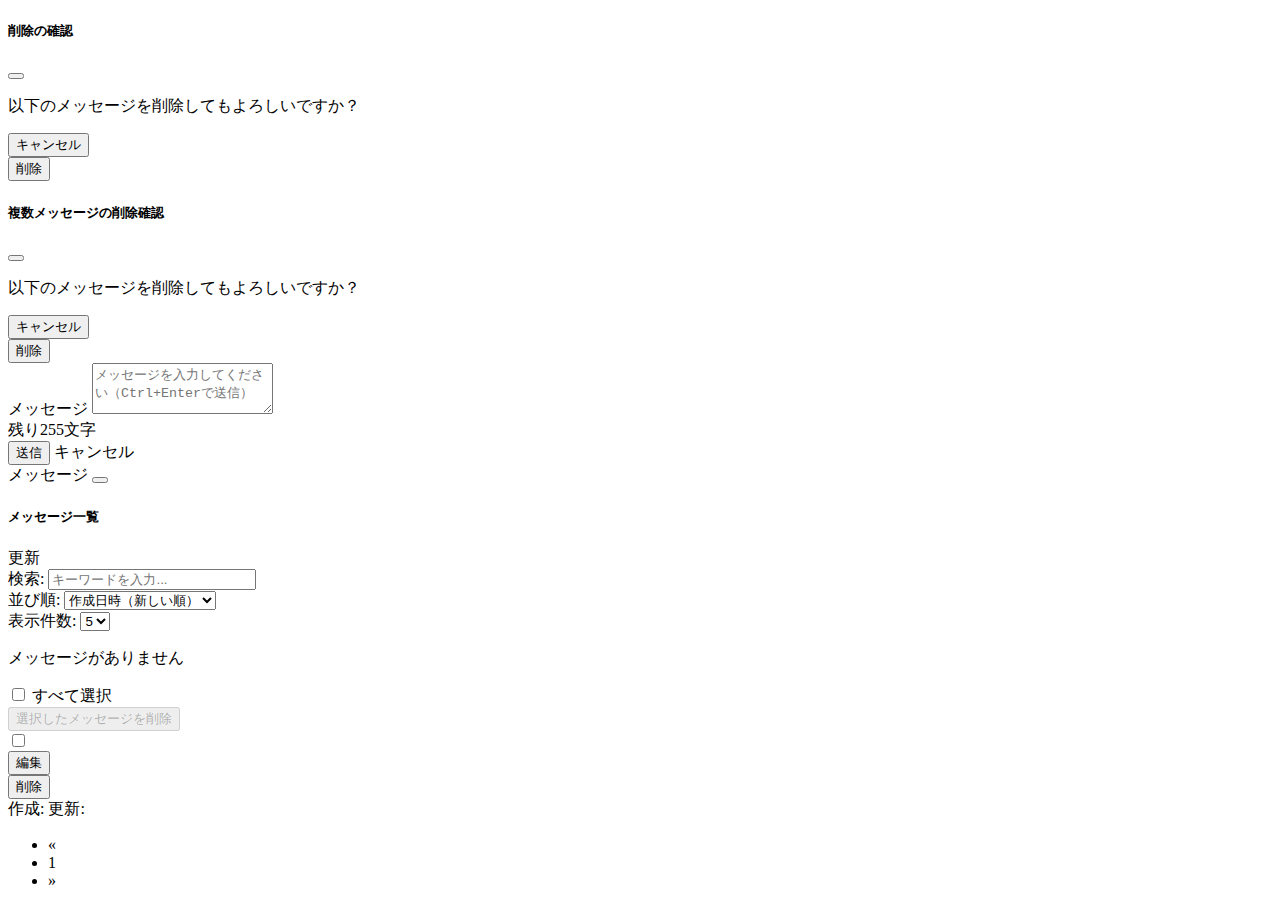
<file: message-frontend/src/main/resources/templates/index.html>
<!-- templates/index.html -->
<!DOCTYPE html>
<html xmlns:th="http://www.thymeleaf.org"
      xmlns:layout="http://www.ultraq.net.nz/thymeleaf/layout"
      layout:decorate="~{layout/base}">
<head>
    <title>メッセージ管理システム</title>
    <script th:src="@{/js/message.js}"></script>
</head>
<body>
    <div layout:fragment="content">
        <!-- 削除確認モーダル -->
        <div class="modal fade" id="deleteConfirmModal" tabindex="-1" aria-labelledby="deleteConfirmModalLabel" aria-hidden="true">
            <div class="modal-dialog">
                <div class="modal-content">
                    <div class="modal-header">
                        <h5 class="modal-title" id="deleteConfirmModalLabel">削除の確認</h5>
                        <button type="button" class="btn-close" data-bs-dismiss="modal" aria-label="Close"></button>
                    </div>
                    <div class="modal-body">
                        <p>以下のメッセージを削除してもよろしいですか？</p>
                        <div class="alert alert-secondary" id="deleteMessageContent"></div>
                    </div>
                    <div class="modal-footer">
                        <button type="button" class="btn btn-secondary" data-bs-dismiss="modal">キャンセル</button>
                        <form id="deleteForm" th:action="@{/messages}" method="post" class="d-inline">
                            <input type="hidden" name="action" value="DELETE">
                            <input type="hidden" name="id">
                            <input type="hidden" name="page" th:value="${currentPage}">
                            <input type="hidden" name="pageSize" th:value="${selectedPageSize}">
                            <button type="submit" class="btn btn-danger">削除</button>
                        </form>
                    </div>
                </div>
            </div>
        </div>

        <!-- 一括削除確認モーダル -->
        <div class="modal fade" id="bulkDeleteConfirmModal" tabindex="-1" aria-labelledby="bulkDeleteConfirmModalLabel" aria-hidden="true">
            <div class="modal-dialog modal-lg">
                <div class="modal-content">
                    <div class="modal-header">
                        <h5 class="modal-title" id="bulkDeleteConfirmModalLabel">複数メッセージの削除確認</h5>
                        <button type="button" class="btn-close" data-bs-dismiss="modal" aria-label="Close"></button>
                    </div>
                    <div class="modal-body">
                        <p>以下のメッセージを削除してもよろしいですか？</p>
                        <div id="bulkDeleteMessageList"></div>
                    </div>
                    <div class="modal-footer">
                        <button type="button" class="btn btn-secondary" data-bs-dismiss="modal">キャンセル</button>
                        <form id="bulkDeleteForm" th:action="@{/messages/bulk-delete}" method="post" class="d-inline">
                            <input type="hidden" name="ids">
                            <input type="hidden" name="page" th:value="${currentPage}">
                            <input type="hidden" name="pageSize" th:value="${selectedPageSize}">
                            <input type="hidden" name="sort" th:value="${sort}">
                            <input type="hidden" name="keyword" th:value="${keyword}">
                            <button type="submit" class="btn btn-danger">削除</button>
                        </form>
                    </div>
                </div>
            </div>
        </div>

        <!-- メッセージフォーム -->
        <div class="card mb-4">
            <div class="card-body">
                <form th:action="@{/messages}" method="post">
                    <input type="hidden" name="action" th:value="${editMessage != null ? 'UPDATE' : 'CREATE'}">
                    <input type="hidden" name="id" th:if="${editMessage != null}" th:value="${editMessage.id}">
                    <input type="hidden" name="page" th:value="${currentPage}">
                    <input type="hidden" name="pageSize" th:value="${selectedPageSize}">
                    <input type="hidden" name="sort" th:value="${sort}">
                    <input type="hidden" name="keyword" th:value="${keyword}">

                    <div class="mb-3">
                        <label for="content" class="form-label">メッセージ</label>
                        <textarea class="form-control" id="content" name="content" rows="3" required
                                maxlength="255" th:text="${editMessage != null ? editMessage.content : ''}"
                                onkeydown="handleKeyPress(event)"
                                placeholder="メッセージを入力してください（Ctrl+Enterで送信）"></textarea>
                        <div class="form-text text-end">
                            残り<span id="charCount">255</span>文字
                        </div>
                    </div>

                    <div class="text-end">
                        <button type="submit" class="btn btn-primary">
                            <i class="fas" th:classappend="${editMessage != null ? 'fa-save' : 'fa-paper-plane'}"></i>
                            <span th:text="${editMessage != null ? '更新' : '送信'}">送信</span>
                        </button>
                        <a th:if="${editMessage != null}" 
                           th:href="@{/(page=${messages.number},pageSize=${selectedPageSize},sort=${sort},keyword=${keyword})}" 
                           class="btn btn-secondary">
                            <i class="fas fa-times"></i> キャンセル
                        </a>
                    </div>
                </form>
            </div>
        </div>

        <!-- アラートメッセージ -->
        <div th:if="${message}" class="alert alert-dismissible fade show mb-4" 
            th:classappend="${messageType == 'error'} ? 'alert-danger' : 'alert-success'" role="alert">
            <span th:text="${message}">メッセージ</span>
            <button type="button" class="btn-close" data-bs-dismiss="alert" aria-label="Close"></button>
        </div>

        <!-- メッセージ一覧 -->
        <div class="card">
            <div class="card-header">
                <div class="d-flex justify-content-between align-items-center mb-2">
                    <h5 class="mb-0">メッセージ一覧</h5>
                    <a th:href="@{/messages/refresh(page=${currentPage},pageSize=${selectedPageSize},sort=${sort},keyword=${keyword})}" 
                       class="btn btn-outline-secondary btn-sm">
                        <i class="fas fa-sync-alt me-1"></i>更新
                    </a>
                </div>
                <div class="d-flex gap-3 align-items-center">
                    <div class="d-flex align-items-center">
                        <label for="search" class="me-2">検索:</label>
                        <input type="text" id="search" class="form-control form-control-sm" style="width: 200px;"
                               th:value="${keyword}" placeholder="キーワードを入力..."
                               onchange="window.location.href='/?page=0&pageSize=' + document.getElementById('pageSize').value + '&sort=' + document.getElementById('sort').value + '&keyword=' + this.value">
                    </div>
                    <div class="d-flex align-items-center">
                        <label for="sort" class="me-2">並び順:</label>
                        <select id="sort" class="form-select form-select-sm" style="width: auto;"
                                onchange="window.location.href='/?page=0&pageSize=' + document.getElementById('pageSize').value + '&sort=' + this.value + '&keyword=' + (document.getElementById('search').value || '')">
                            <option value="created_desc" th:selected="${sort == 'created_desc'}">作成日時（新しい順）</option>
                            <option value="created_asc" th:selected="${sort == 'created_asc'}">作成日時（古い順）</option>
                            <option value="updated_desc" th:selected="${sort == 'updated_desc'}">更新日時（新しい順）</option>
                            <option value="updated_asc" th:selected="${sort == 'updated_asc'}">更新日時（古い順）</option>
                        </select>
                    </div>
                    <div class="d-flex align-items-center">
                        <label for="pageSize" class="me-2">表示件数:</label>
                        <select id="pageSize" class="form-select form-select-sm" style="width: auto;"
                                onchange="window.location.href='/?page=0&pageSize=' + this.value + '&sort=' + document.getElementById('sort').value + '&keyword=' + (document.getElementById('search').value || '')">
                            <option th:each="size : ${pageSizes}"
                                    th:value="${size}"
                                    th:text="${size + '件'}"
                                    th:selected="${size == selectedPageSize}">5</option>
                        </select>
                    </div>
                </div>
            </div>

            <div class="card-body">
                <div th:if="${messages.empty}" class="text-center text-muted py-5">
                    <i class="fas fa-inbox fa-3x mb-3"></i>
                    <p class="mb-0">メッセージがありません</p>
                </div>

                <div th:if="${!messages.empty}" class="list-group list-group-flush">
                    <div class="list-group-item bg-light">
                        <div class="d-flex justify-content-between align-items-center">
                            <div class="form-check">
                                <input class="form-check-input" type="checkbox" id="selectAll" onchange="toggleAllMessages()">
                                <label class="form-check-label" for="selectAll">すべて選択</label>
                            </div>
                            <button id="bulkDeleteBtn" class="btn btn-danger btn-sm" disabled
                                    onclick="showBulkDeleteConfirmation()">
                                選択したメッセージを削除
                            </button>
                        </div>
                    </div>
                    <div th:each="message : ${messages}" class="list-group-item">
                        <div class="d-flex justify-content-between align-items-start">
                            <div class="form-check">
                                <input class="form-check-input message-checkbox" type="checkbox" 
                                       th:value="${message.id}" onchange="updateBulkDeleteButton()">
                            </div>
                            <div class="message-content flex-grow-1 me-3" style="word-break: break-all;" 
                                 th:text="${message.content}"></div>
                            <div class="d-flex gap-2 flex-shrink-0">
                                <form th:action="@{/messages}" method="post" class="d-inline">
                                    <input type="hidden" name="action" value="EDIT">
                                    <input type="hidden" name="id" th:value="${message.id}">
                                    <input type="hidden" name="page" th:value="${currentPage}">
                                    <input type="hidden" name="pageSize" th:value="${selectedPageSize}">
                                    <input type="hidden" name="sort" th:value="${sort}">
                                    <input type="hidden" name="keyword" th:value="${keyword}">
                                    <button type="submit" class="btn btn-outline-primary btn-sm">
                                        <i class="fas fa-edit me-1"></i>編集
                                    </button>
                                </form>
                                <button type="button" class="btn btn-outline-danger btn-sm"
                                        th:data-message-id="${message.id}"
                                        th:data-message-content="${message.content}"
                                        onclick="showDeleteConfirmation(this.getAttribute('data-message-id'), this.getAttribute('data-message-content'))">
                                    <i class="fas fa-trash-alt me-1"></i>削除
                                </button>
                            </div>
                        </div>
                        <div class="text-muted small">
                            <span class="me-3">
                                <i class="far fa-clock me-1"></i>作成:
                                <span class="relative-time" th:data-time="${message.created_at}"
                                      th:title="${#temporals.format(message.created_at, 'yyyy/MM/dd HH:mm:ss')}">
                                </span>
                            </span>
                            <span th:if="${message.updated_at != message.created_at}">
                                <i class="fas fa-history me-1"></i>更新:
                                <span class="relative-time" th:data-time="${message.updated_at}"
                                      th:title="${#temporals.format(message.updated_at, 'yyyy/MM/dd HH:mm:ss')}">
                                </span>
                            </span>
                        </div>
                    </div>
                </div>
            </div>

            <div th:if="${totalPages > 1}" class="card-footer">
                <nav>
                    <ul class="pagination justify-content-center mb-0">
                        <li class="page-item" th:classappend="${currentPage == 0} ? 'disabled'">
                            <a class="page-link" th:href="@{/(page=${currentPage - 1},pageSize=${selectedPageSize},sort=${sort},keyword=${keyword})}" aria-label="前">
                                <span aria-hidden="true">&laquo;</span>
                            </a>
                        </li>
                        <li class="page-item" th:each="i : ${#numbers.sequence(0, totalPages - 1)}"
                            th:classappend="${i == currentPage} ? 'active'">
                            <a class="page-link" th:href="@{/(page=${i},pageSize=${selectedPageSize},sort=${sort},keyword=${keyword})}" th:text="${i + 1}">1</a>
                        </li>
                        <li class="page-item" th:classappend="${currentPage == totalPages - 1} ? 'disabled'">
                            <a class="page-link" th:href="@{/(page=${currentPage + 1},pageSize=${selectedPageSize},sort=${sort},keyword=${keyword})}" aria-label="次">
                                <span aria-hidden="true">&raquo;</span>
                            </a>
                        </li>
                    </ul>
                </nav>
            </div>
        </div>
    </div>
</body>
</html>
</file>
